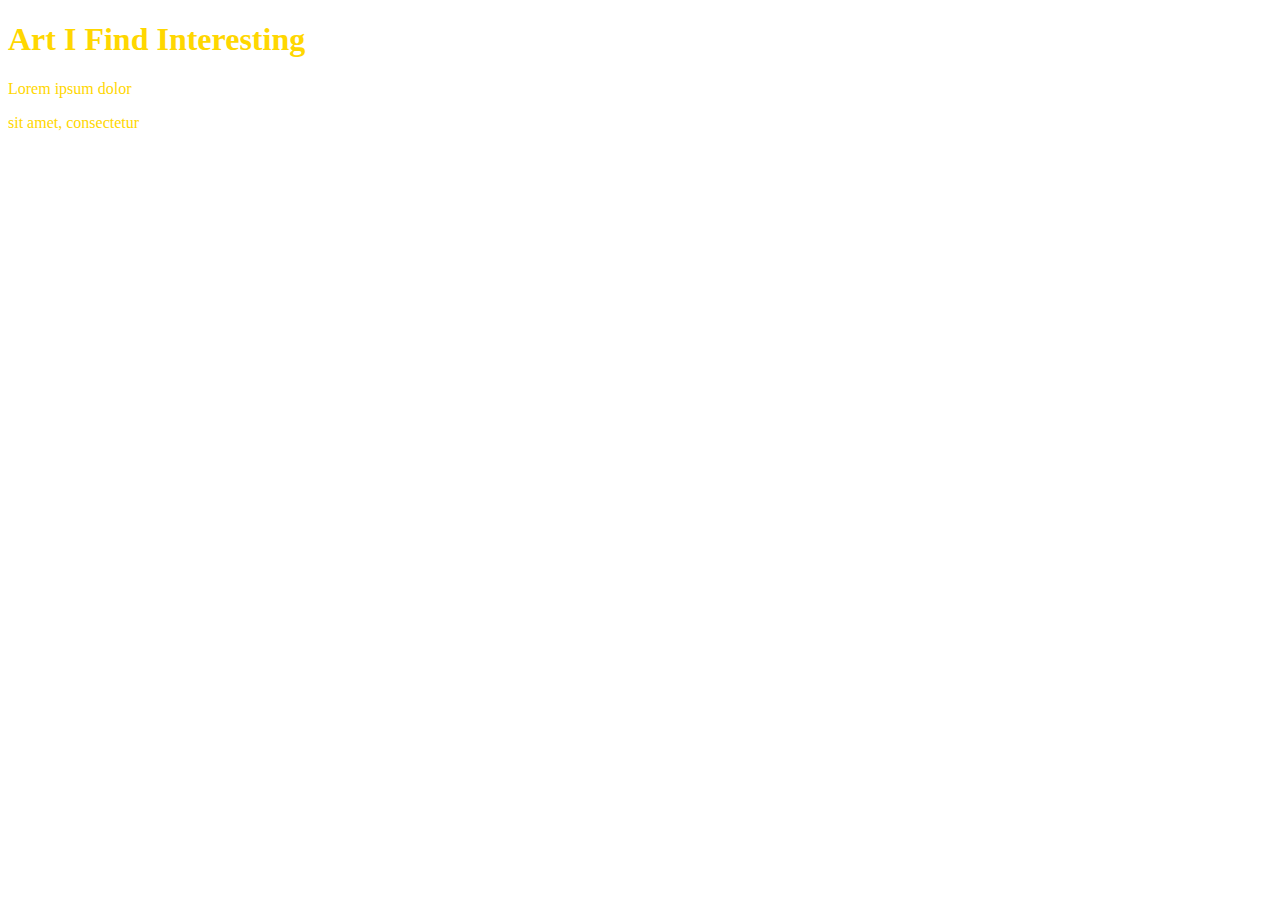
<file: Unit_1/index.html>
<!DOCTYPE html>
<html>
<head>
	<title>Hayden's First Project</title>
	<link rel="stylesheet" type="text/css" href="css/style.css">
</head>
<body>
<h1>Art I Find Interesting</h1>
<p>Lorem ipsum dolor</p>
<p>sit amet, consectetur</p>
</body>
</html>
</file>
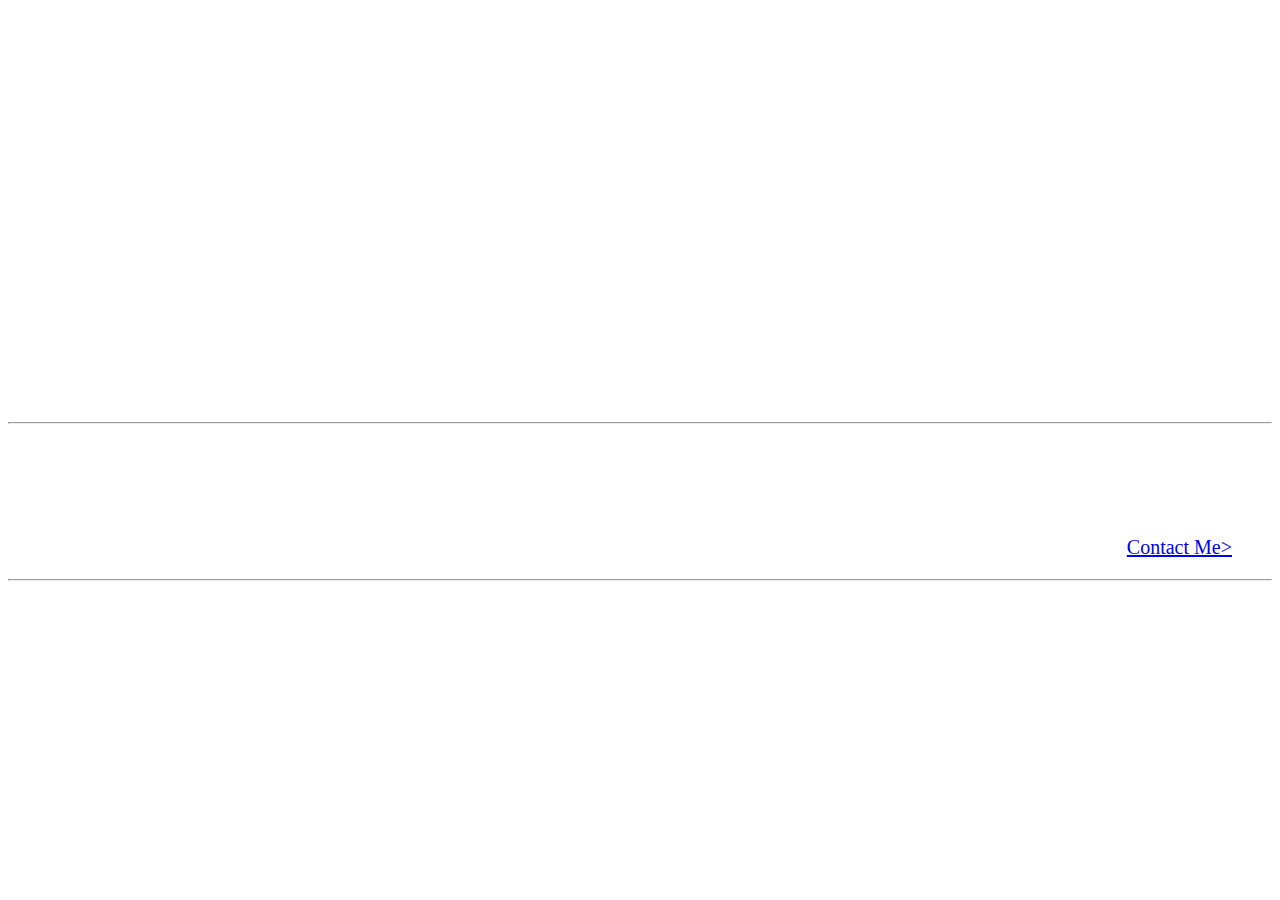
<file: Unit_3/index.html>
<!DOCTYPE html>
<html>
	<head>
	<title>ZUG COLLECTIVE</title>
	<link rel="stylesheet" type="text/css" href="css/style.css">	
	</head>
  <body>
	<h1>ZUG COLLECTIVE</h1>
	<p id="slogan">The Politics of Radical Art</p>
	<hr>
	<ul>
		<li>Performance Art 1960 to Present</li>
		<li>Early Flemish Painting</li>
		<li>Cubism</li>
		<li>Postmodern Architecture</li>
		<a href="mailto:hayden.golden@gmail.com"> Contact Me></a>
	</ul>
	<hr>
   </body>
</html>
</file>
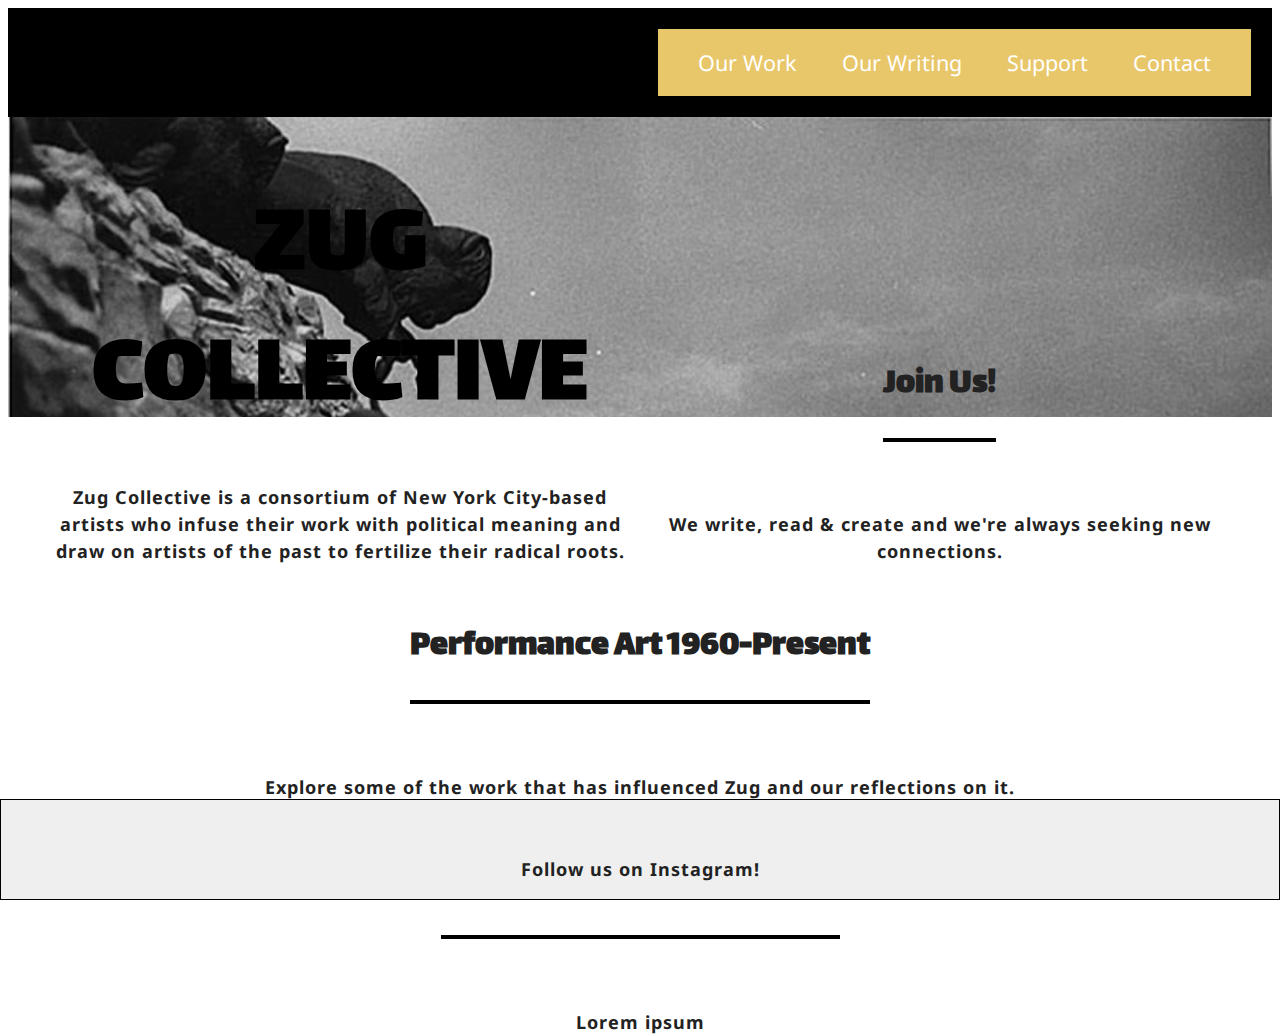
<file: Unit_6/index.html>
<!DOCTYPE html>
<html>

<head>
	<title>ZUG COLLECTIVE</title>
	<link rel="stylesheet" type="text/css" href="css/style.css">
</head>
<body>
	<header class="clearfix">
		<!-- <img src="images/david-wojnarowicz-untitled-falling-buffalo-198889-1348775189_org.jpg"> -->
		<nav>
			<a href="ourwork.html">Our Work</a>
			<a href="#">Our Writing</a>
			<a href="Support">Support</a>
			<a href="Contact">Contact</a>
		</nav>
	</header>
	<section class="hero">
		<section id="half">
			<h1>ZUG COLLECTIVE</h1>
			<p id="slogan">Zug Collective is a consortium of New York City-based artists who infuse their work with political meaning and draw on artists of the past to fertilize their radical roots.</p>
		</section>
		<section id="half">
			<h2>Join Us!</h2>
			<p>We write, read & create and we're always seeking new connections.</p>
		</section>
		<section class="performance">
			<h2>Performance Art 1960-Present</h2>
			<p>Explore some of the work that has influenced Zug and our reflections on it.</p>
		</section>
		<section class="postmodern architecture">
			<h2>Postmodern Archictecture</h2>
			<p>Lorem ipsum</p>
		</section>
	</section>
	<footer>
		<p>Follow us on Instagram!
			<a href="https://www.instagram.com/hayden_golden/"></a>
		</p>
	</footer>
</body>
</html>
</file>
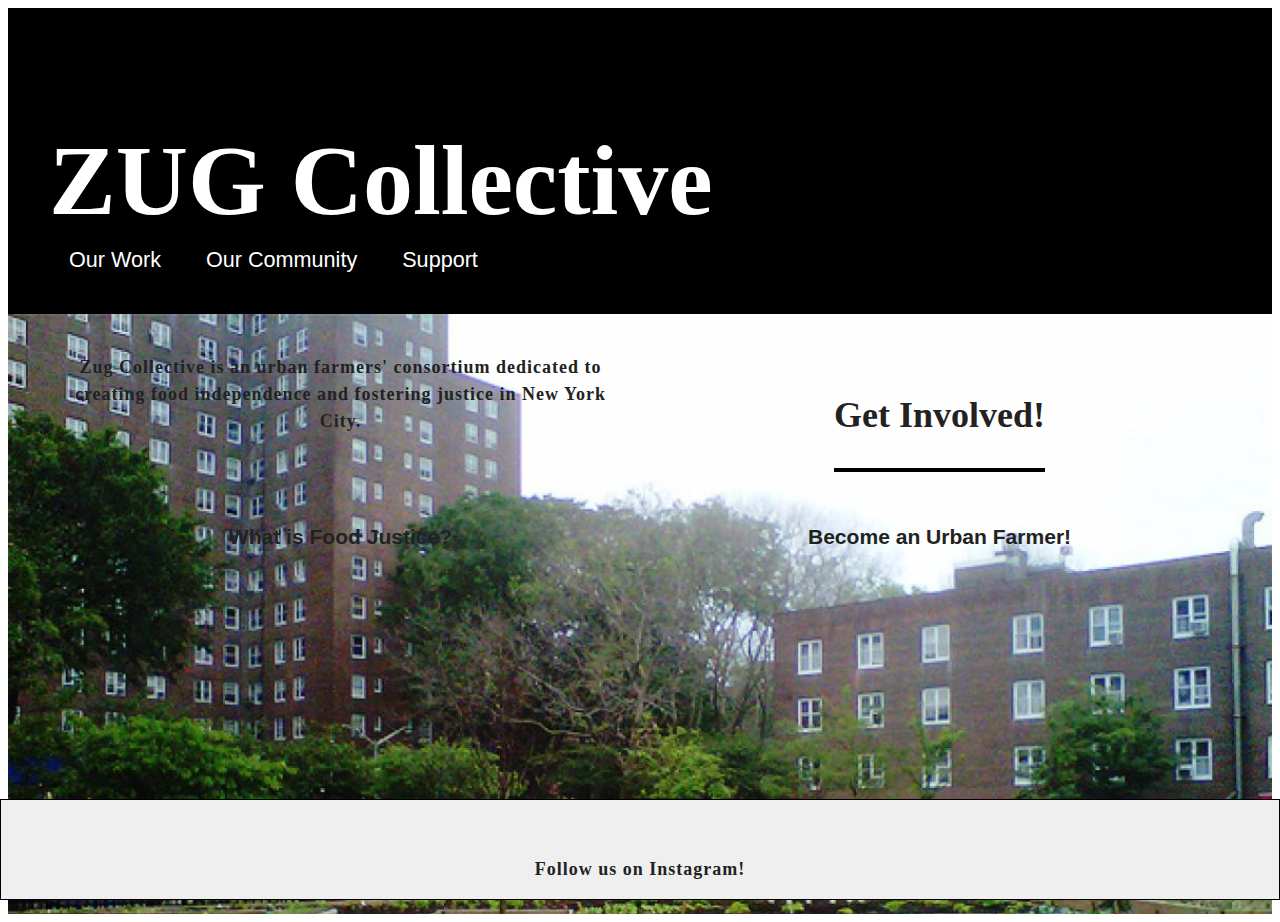
<file: Unit_8/index.html>
<!DOCTYPE html>
<html>

<head>
	<title>ZUG COLLECTIVE</title>
	<link rel="stylesheet" type="text/css" href="css/style.css">
</head>
<body>
	<header class="clearfix">
		<meta name="viewport" content="width=device-width, initial-scale=1">
		<!-- <img src="urban-farming-pix2.jpg"> -->
		<nav>
			<h1>ZUG Collective</h1>
			<a href="ourwork.html">Our Work</a>
			<a href="ourcommunity.html">Our Community</a>
			<a href="Support">Support</a>
		</nav>
	</header>
	<section class="hero">
		<section id="half">
			<p id="slogan">Zug Collective is an urban farmers' consortium dedicated to creating food independence and fostering justice in New York City.</p>
		</section>
		<section id="half">
			<h2>Get Involved!</h2>
		</section>
		<section id="half">
			<h3>What is Food Justice?</h3>
		</section>
		<section id="half">
			<h3>Become an Urban Farmer!</h3>
		</section>
	</section>
	<footer>
		<p>Follow us on Instagram!
			<a href="https://www.instagram.com/hayden_golden/"></a>
		</p>
	</footer>
</body>
</html>
</file>
<file: Unit_1/css/style.css>
style.css
body {background-color: ffff00;}
h1,p{color:gold;}
<link rel="stylesheet" type="text/css" href="css/style.css">
</file>
<file: Unit_3/css/style.css>
@import url(https://fonts.googleapis.com/css?family=Montserrat);
@import url(https://fonts.googleapis.com/css?family=Judson:700);
body {
  	background-image: 
  	url("https://upload.wikimedia.org/wikipedia/en/8/84/Jasper_Johns's_'Map',_1961.jpg");
  	background-size: cover;
  	background-position: center;
  	font-family: 'Montserrat' sans-serif;
  	font-size: 20px;
  	color: #ffffff;
  	line-height: 1.3
  	text-align: center;
}
h1 {
	color: #000000
	font-size: 100x;
	margin-top: 300px; 
	font-family: 'Judson', serif;
	font-weight: bold;
}
ul {
	list-style: none;
	text-align: right;
	padding-right: 40px;
	color:#ffffff;
}
}
hr {
  	border: none;
  	height: 3px;
  	background-color: #000000
  	width: 10em;
  	margin:40px;
}
p {
  font-size: 22px;
  font-family: 'Montserrat', sans-serif;
}
</file>
<file: Unit_6/css/style.css>
@import url(https://fonts.googleapis.com/css?family=Droid+Sans:400,700);
@import url(https://fonts.googleapis.com/css?family=Merriweather:400,700);
@import url(https://fonts.googleapis.com/css?family=Lalezar);

body {
	/*background-image: url("../images/david-wojnarowicz-untitled-falling-buffalo-198889-1348775189_org.jpg");*/
	background-size: cover;
	background-position: center;
	font-family: 'Droid Sans', sans-serif;
	font-size: 18px;
	color: #222;
	line-height: 1.3;
	text-align: center;
	position: relative;
}

header {
	background-color: #000000;
	padding: 20px;
}

nav {
	text-align: center;
	padding: 20px;
	background-color: #E8C66A;
	border: 1px black solid;
	padding: 20px;
	float: right;
}

nav a {
	margin-left: 20px;
	margin-right: 20px;
	color: white;
	height: 2px;
	display: inline-block;
	font-size: 1.2em;

}
nav a:hover {
	color: #dd0000;

}
section {position: relative;}

h1 {
	color: #000000;
	font-size: 100px;
	font-family: 'Lalezar';
	font-weight: bold;
	margin-bottom: 0;
	padding: 0;

}
h2 {
	font-size: 2em;
	padding-top: .8em;
	padding-bottom: .8em;
	border-bottom: 4px solid black;
	display: inline-block;
	font-family: 'Lalezar';
}
p {
	font-weight: bold;
	font-size: 1em;
	line-height: 1.5;
	margin: auto;
	margin-top: 40px;
	letter-spacing: 1px;
	font-family: 'Droid Sans', serif;
}
hr {
	border:none;
	height: 3px;
	background-color: #C7444C;
	width: 10em;
	margin-right: 40px;
}
a {
	text-decoration: none;	
	
}
.clearfix:after{

	visibility: hidden;
	height: 0;
	font-size: 0;
	content: " ";
	display: block;
	clear: both;
}
#about div {
	float:left;
	margin-left: 4em;
	width: 500px;
	padding: 0;
}
 
#two_column {
	background-color: #FFB7CF;
	border: 1px black solid;
	padding: 20px;
}
#left {
	background-color: #E582A2;
	border: 1px black solid;
	padding: 20px;
	float: left;
	width: 30%;
}
#right {
	background-color: #E55B88;
	border: 1px black solid;
	padding: 20px;
	float: right;
	width: 62%;
}

footer {
	background-color: #FF957E;
	border: 1px black solid;
	padding: 20px;
	position: fixed;
	clear: both;
	right: 0;
	bottom: 0;
	left: 0;
	padding: 1rem;
	background-color: #efefef;
	text-align: center;

}

.hero{
	background-image: url("../images/david-wojnarowicz-untitled-falling-buffalo-198889-1348775189_org.jpg");
	background-size: cover;
	height: 300px;
}

#half {
	width: 47%;
	display: inline-block;
}
</file>
<file: Unit_8/css/style.css>
@import url(https://fonts.googleapis.com/css?family=Lalezar: 400, 700);

body {
	/*background-image: url("../images/urban-farming-pix2.jpg");*/
	background-size: cover;
	background-position: center;
	font-family: 'Lalezar', sans-serif;
	font-size: 18px;
	color: #222;
	line-height: 1.3;
	text-align: center;
	position: relative;
}

header {
	background-color: #000000;
	padding: 20px;
}

nav {
	text-align: left;
	padding: 20px;
	background-color: #white;
	border: 1px black solid;
	padding: 20px;
}

nav a {
	margin-left: 20px;
	margin-right: 20px;
	color: white;
	height: 2px;
	display: inline-block;
	font-size: 1.2em;
	max-width: 90%;
	max-height: 20%;

}
nav a:hover {
	color: #dd0000;

}
section {position: relative;}

h1 {
	color: #ffffff;
	font-size: 100px;
	font-family: 'Lalezar';
	font-weight: bold;
	margin-bottom: 0;
	padding: 0;

}
h2 {
	font-size: 2em;
	padding-top: .8em;
	padding-bottom: .8em;
	border-bottom: 4px solid black;
	display: inline-block;
	font-family: 'Lalezar';
}
p {
	font-weight: bold;
	font-size: 1em;
	line-height: 1.5;
	margin: auto;
	margin-top: 40px;
	letter-spacing: 1px;
	font-family: 'Lalezar', serif;
	max-width: 90%
}
hr {
	border:none;
	height: 3px;
	background-color: #C7444C;
	width: 10em;
	margin-right: 40px;
}
a {
	text-decoration: none;	
	
}
.clearfix:after {

	visibility: hidden;
	height: 0;
	font-size: 0;
	content: " ";
	display: block;
	clear: both;
}
#about div {
	float:left;
	margin-left: 4em;
	width: 500px;
	padding: 0;
}
 
#two_column {
	background-color: #FFB7CF;
	border: 1px black solid;
	padding: 20px;
}
#left {
	background-color: #E582A2;
	border: 1px black solid;
	padding: 20px;
	float: left;
	width: 30%;
}
#right {
	background-color: #E55B88;
	border: 1px black solid;
	padding: 20px;
	float: right;
	width: 62%;
}

footer {
	background-color: #FF957E;
	border: 1px black solid;
	padding: 20px;
	position: fixed;
	clear: both;
	right: 0;
	bottom: 0;
	left: 0;
	padding: 1rem;
	background-color: #efefef;
	text-align: center;

}

.hero{
	background-image: url("../images/urban-farming-pix2.jpg");
	background-size: cover;
	height: 600px;
}

#half {
	width: 47%;
	display: inline-block;
}
</file>
